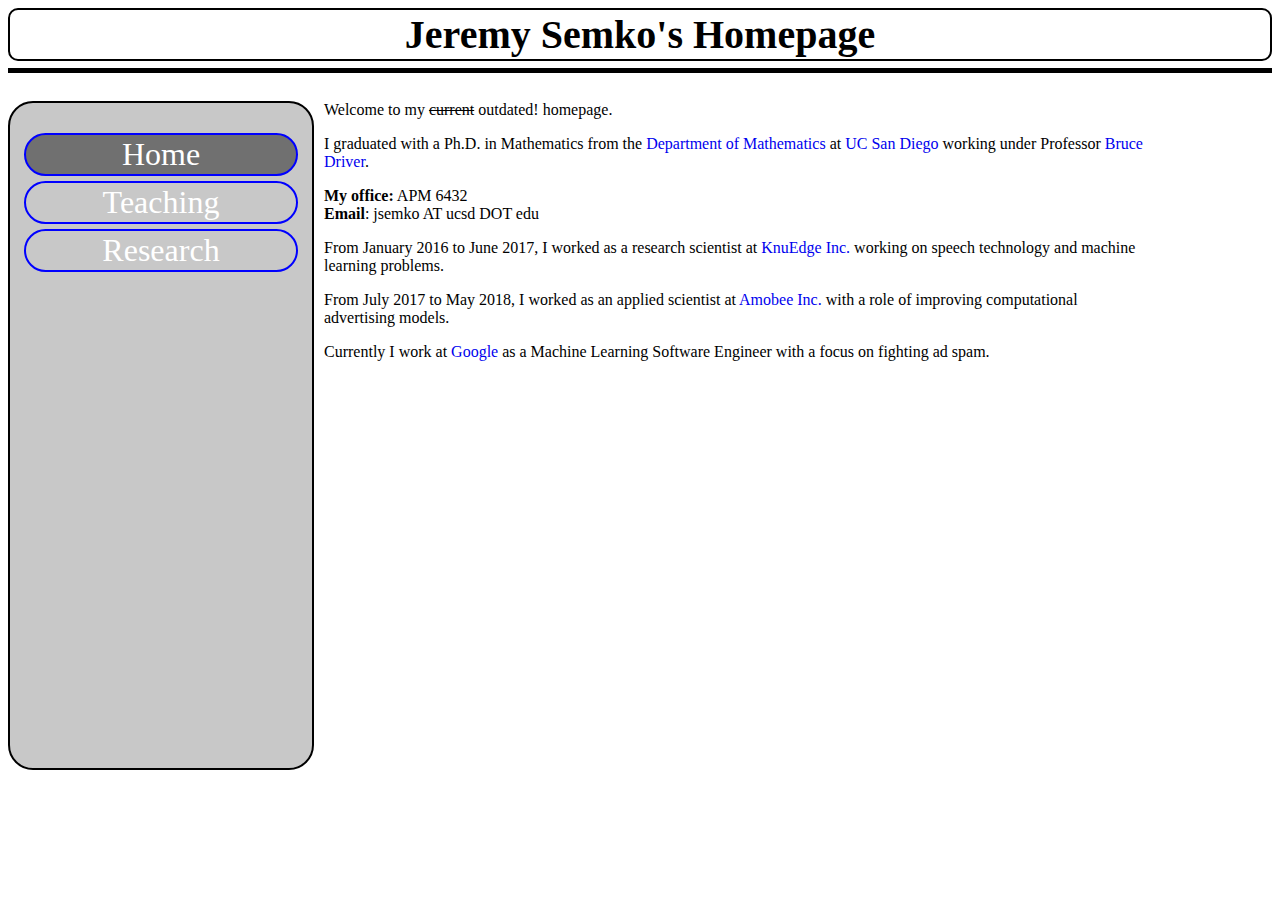
<file: index.html>
<html lang="en-US">
  <head>
    <title> Jeremy Semko's Homepage </title>
    <meta name=viewport content="width=device-width, initial-scale=1">
    <link rel="stylesheet" href="math.css">
  </head>



    <!-- Header -->
    <h1 class="serif1">Jeremy Semko's Homepage</h1>
    <hr noshade color=black size=5px align=left style="position:relative;top:-20px;">

    <!-- Navigation -->
    <nav id="nav">
      <ul>
        <li><a class="current-page" href="index.html">Home</a>
        <li><a href="teaching.html">Teaching</a>
        <li><a href="research.html">Research</a>
      </ul>
    </nav>

    <!-- Main Content -->
    <div id="main-content">
      <p>Welcome to my <strike>current</strike> outdated! homepage.</p>

      <p>I graduated with a Ph.D. in Mathematics from the <a
         href="http://math.ucsd.edu">Department of Mathematics</a> at <a
         href="http://www.ucsd.edu">UC San Diego</a> working under Professor <a
         href="http://math.ucsd.edu/~bdriver/">Bruce Driver</a>.
      </p>

      <p>
      <span title="Applied Physics and Mathematics"><b>My office:</b> APM 6432 </span><br/>
      <strong>Email</strong>: jsemko  AT ucsd DOT edu <br/>
      </p>

      <p>From January 2016 to June 2017, I worked as a research scientist at <a href="https://www.knuedge.com/">KnuEdge Inc.</a> working on
        speech technology and machine learning problems.
      </p>
      <p>From July 2017 to May 2018, I worked as an applied scientist at <a href="https://www.amobee.com/">Amobee Inc.</a> with a role of improving computational advertising models.
      </p>
      <p>Currently I work at <a href="https://www.google.com">Google</a> as a Machine Learning Software Engineer with a focus on fighting ad spam.
    </div>


        <script type="text/javascript">
var _gaq = _gaq || [];
_gaq.push(['_setAccount', 'UA-34582793-1']);
_gaq.push(['_trackPageview']);

(function() {
  var ga = document.createElement('script'); ga.type = 'text/javascript'; ga.async = true;
  ga.src = ('https:' == document.location.protocol ? 'https://ssl' : 'http://www') + '.google-analytics.com/ga.js';
  var s = document.getElementsByTagName('script')[0]; s.parentNode.insertBefore(ga, s);
})();
        </script>
  </body>
</html>
</file>
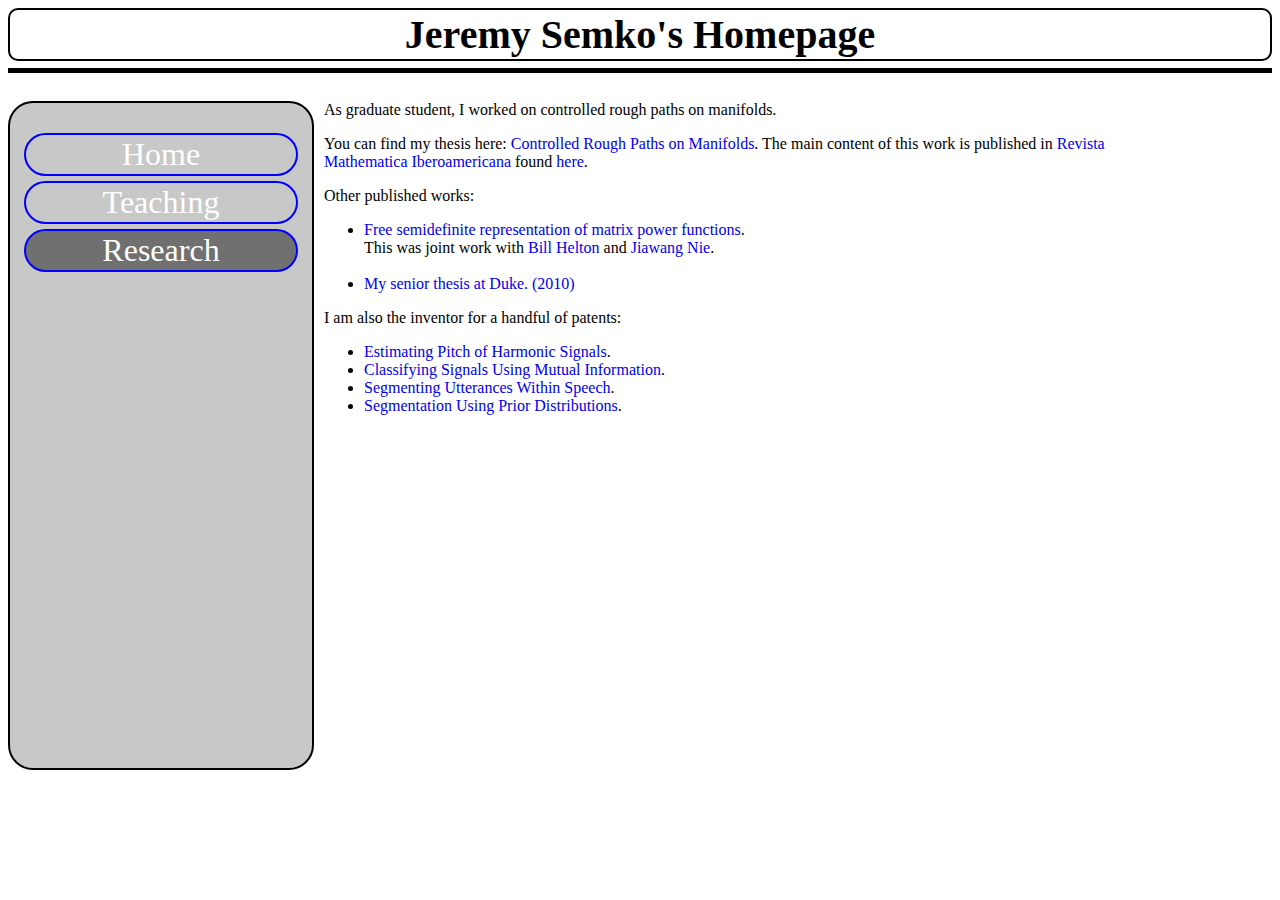
<file: research.html>
<html lang="en-US">
    <head>
    <title> Jeremy Semko's Homepage </title>
    <meta name=viewport content="width=device-width, initial-scale=1">
    <link rel="stylesheet" href="math.css">
    </head>

		 <!-- Header -->
        <h1 class="serif1">Jeremy Semko's Homepage</h1>
        <hr noshade color=black size=5px align=left style="position:relative;top:-20px;">

        <!-- Navigation -->
        <nav id="nav">
          <ul>
            <li><a href="index.html">Home</a>
            <li><a href="teaching.html">Teaching</a>
            <li><a  class="current-page" href="research.html">Research</a>
          </ul>
        </nav>
        <!-- Main Content -->
        <div id="main-content">
				<p>
			    As graduate student, I worked on controlled rough paths on manifolds.
        </p>
        <p>
        You can find my thesis here:

          <a href="http://www.math.ucsd.edu/~bdriver/DRIVER/Graduate_Students/Semko/SemkoThesis_Submission.pdf">Controlled Rough Paths on Manifolds</a>.
          The main content of this work is published
          in <a href="http://www.ems-ph.org/journals/journal.php?jrn=rmi">Revista Mathematica Iberoamericana</a> found 
          <a href="http://www.ems-ph.org/journals/show_abstract.php?issn=0213-2230&vol=33&iss=3&rank=6">here</a>.
				</p>
				<p>
				  Other published works:
				<br>
				<ul>
					<li>
					<a href="http://www.sciencedirect.com/science/article/pii/S0024379514006351">Free semidefinite representation of matrix power functions</a>.
					<br> This was joint work with <a href="http://www.math.ucsd.edu/~helton/">Bill Helton</a> and <a href="http://www.math.ucsd.edu/~njw/">Jiawang Nie</a>. 
					</li>
					<br>
					<li>
					<a href="http://www.siam.org/students/siuro/vol3/S01059.pdf">My senior thesis at Duke. (2010)</a>
					</li>
				</ul>

          I am also the inventor for a handful of patents:
          <br>
          <ul>
            <li>
              <a href="https://patents.google.com/patent/US20170294196A1/en">Estimating Pitch of Harmonic Signals</a>.
            </li>
            <li>
              <a href="https://patents.google.com/patent/US20170294192A1/en">Classifying Signals Using Mutual Information</a>.
            </li>
            <li>
              <a href="https://patents.google.com/patent/US20170294184A1/en">Segmenting Utterances Within Speech</a>.
            </li>
            <li>
              <a href="https://patents.google.com/patent/US20170294185A1/en">Segmentation Using Prior Distributions</a>.
            </li>
          </ul>

				</p>

		</div>
	</body>
</html>
</file>
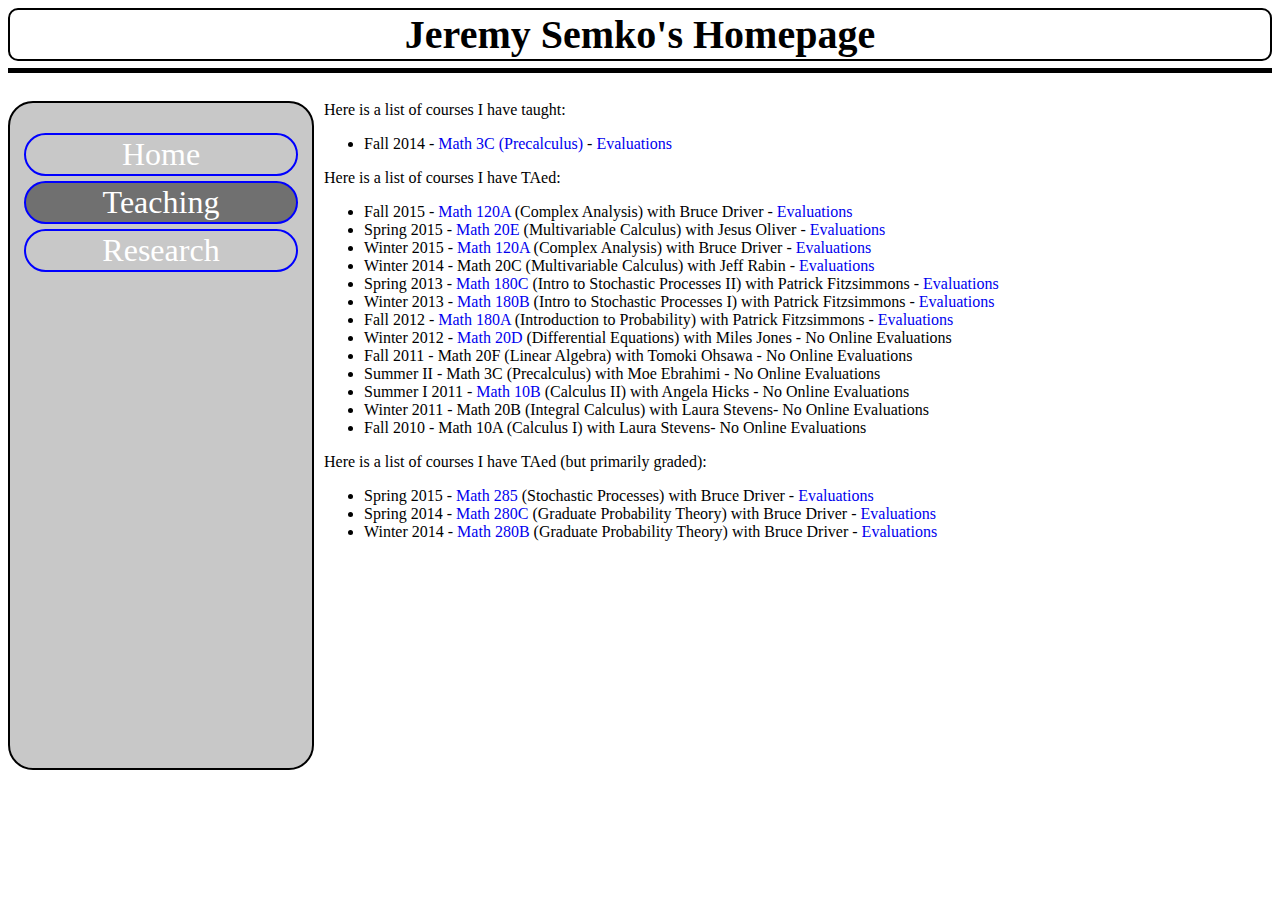
<file: teaching.html>
<html lang="en-US">
    <head>
    <title> Jeremy Semko's Homepage </title>
    <meta name=viewport content="width=device-width, initial-scale=1">
    <link rel="stylesheet" href="math.css">
    </head>
		 <!-- Header -->
        <h1 class="serif1">Jeremy Semko's Homepage</h1>
        <hr noshade color=black size=5px align=left style="position:relative;top:-20px;">

		<!-- Navigation -->
        <nav id="nav">
          <ul>
            <li><a  href="index.html">Home</a>
            <li><a  class="current-page" href="teaching.html">Teaching</a>
            <li><a href="research.html">Research</a>
          </ul>
        </nav>


        <!-- Main Content -->
        <div id="main-content">
				<p> Here is a list of courses I have taught:
					<ul>
					<li>Fall 2014 - <a href="precalc/index.html">Math 3C (Precalculus)</a> -
					<a href="Semko_Jeremy_CAPE_-_MATH_3C_-_Precalculus_[B01]_(Semko_Jeremy_Sean)_-_FA14B.pdf">Evaluations</a> </li>
					</ul>
					</p>
					<p>
					Here is a list of courses I have TAed:
					<ul>
					<li>Fall 2015 - <a href="http://www.math.ucsd.edu/~bdriver/120A-F2015/index.htm">Math 120A</a> (Complex Analysis) with Bruce Driver - 
					<a href="Semko_Jeremy_Student_ASE_Evaluation_-_MATH_120A_-_Elements_of_Complex_Analysis_[A00]_(Driver_Bruce_K)_-_FA15.pdf">Evaluations</a></li>
					<li>Spring 2015 - <a href="http://www.math.ucsd.edu/~jroliver/math20e/">Math 20E</a> (Multivariable Calculus) with Jesus Oliver - 
					<a href="Semko_Jeremy_Student_ASE_Evaluation_-_MATH_20E_-_Vector_Calculus_[A00]_(Oliver_Jesus_R)_-_SP15.pdf">Evaluations</a></li>
					<li>Winter 2015 - <a href="http://www.math.ucsd.edu/~bdriver/120A-W2015/index.htm">Math 120A</a> (Complex Analysis) with Bruce Driver - 
					<a href="Semko_Jeremy_Student_ASE_Evaluation_-_MATH_120A_-_Elements_of_Complex_Analysis_[A00]_(Driver_Bruce_K)_-_WI15.pdf">Evaluations</a></li>
					<li>Winter 2014 - Math 20C (Multivariable Calculus) with Jeff Rabin - 
					<a href="Semko_Jeremy_Student_ASE_Evaluation_-_MATH_20C_-_Calculus&Analyt_Geom_Sci&Engnr_[D00]_(Rabin_Jeffrey_Mark)_-_WI14.pdf">Evaluations</a></li>
					<li>Spring 2013 - <a href="http://math.ucsd.edu/~pfitz/spring13/180c/index.html">Math 180C</a> (Intro to Stochastic Processes II) with Patrick Fitzsimmons - 
					<a href="Semko_Jeremy_Student_ASE_Evaluation_-_MATH_180C_-_Intro_Stochastic_Processes_II_[A00]_(Fitzsimmons_Patrick_J)_-_SP13.pdf">Evaluations</a></li>
					<li>Winter 2013 - <a href="http://math.ucsd.edu/~pfitz/winter13/180b/index.html">Math 180B</a> (Intro to Stochastic Processes I) with Patrick Fitzsimmons - 
					<a href="Semko_Jeremy_Student_ASE_Evaluation_-_MATH_180B_-_Intro_Stochastic_Processes_I_[A00]_(Fitzsimmons_Patrick_J)_-_WI13.pdf">Evaluations</a></li>
					<li>Fall 2012 - <a href="http://math.ucsd.edu/~pfitz/fall12/180a/index.html">Math 180A</a> (Introduction to Probability) with Patrick Fitzsimmons - 
					<a href="Semko_Jeremy_Student_ASE_Evaluation_-_MATH_180A_-_Introduction_to_Probability_[A00]_(Fitzsimmons_Patrick_J)_-_FA12.pdf">Evaluations</a></li>
					<li>Winter 2012 - <a href="http://www.math.ucsd.edu/~mej005/math20DWI12/">Math 20D</a> (Differential Equations) with Miles Jones - No Online Evaluations</li>
					<li>Fall 2011 - Math 20F (Linear Algebra) with Tomoki Ohsawa - No Online Evaluations</li>
					<li>Summer II - Math 3C (Precalculus) with Moe Ebrahimi - No Online Evaluations</li>
					<li>Summer I 2011 - <a href="http://math.ucsd.edu/~ashicks/math10b.html">Math 10B</a> (Calculus II) with Angela Hicks - No Online Evaluations</li>
					<li>Winter 2011 - Math 20B (Integral Calculus) with Laura Stevens- No Online Evaluations</li>
					<li>Fall 2010 - Math 10A (Calculus I) with Laura Stevens- No Online Evaluations</li>
					</ul>
					Here is a list of courses I have TAed (but primarily graded):
					<ul>
					<li>Spring 2015 - <a href="http://www.math.ucsd.edu/~bdriver/285_S2015/index.htm">Math 285</a> (Stochastic Processes) with Bruce Driver - 
					<a href="Semko_Jeremy_Student_ASE_Evaluation_-_MATH_285_-_Stochastic_Processes_[A00]_(Driver_Bruce_K)_-_SP15.pdf">Evaluations</a></li>
					<li>Spring 2014 - <a href="http://www.math.ucsd.edu/~bdriver/280_13-14webs/index.htm">Math 280C</a> (Graduate Probability Theory) with Bruce Driver - 
					<a href="Semko_Jeremy_Student_ASE_Evaluation_-_MATH_280C_-_Probability_Theory_[A00]_(Driver_Bruce_K)_-_SP14.pdf">Evaluations</a></li>
					<li>Winter 2014 - <a href="http://www.math.ucsd.edu/~bdriver/280_13-14webs/index.htm">Math 280B</a> (Graduate Probability Theory) with Bruce Driver - 
					<a href="Semko_Jeremy_Student_ASE_Evaluation_-_MATH_280B_-_Probability_Theory_[A00]_(Driver_Bruce_K)_-_WI14.pdf">Evaluations</a></li>
					</ul>
					</p>
					<p>
					</p>






			</div>
	<script type="text/javascript">
  		var _gaq = _gaq || [];
  		_gaq.push(['_setAccount', 'UA-34582793-1']);
 		_gaq.push(['_trackPageview']);

  		(function() {
    			var ga = document.createElement('script'); ga.type = 'text/javascript'; ga.async = true;
    			ga.src = ('https:' == document.location.protocol ? 'https://ssl' : 'http://www') + '.google-analytics.com/ga.js';
    			var s = document.getElementsByTagName('script')[0]; s.parentNode.insertBefore(ga, s);
  		})();
	</script>
	</body>
</html>
</file>
<file: math.css>
body {
  font-family: "Times New Roman", Times, serif;
  background-color:#FFF;
}


/* Links */
a:visited {
  color:orange;
}
a:hover {
  color:red;
  text-decoration:underline;
}
a {
text-decoration:none;
}
a.but:hover {
  color:#FFFFFF;
  text-decoration:none;
}

/* Body Fonts */
.serif1, .serif2 {
text-align: center; }
.serif1 {
  font-size:40px;
  background-color: rgb(255, 255, 255);
  padding:1px;
  border: 2px solid;
  border-radius: 10px;
}
.serif2 { font-size:30px; }

/* Nav */
#nav {
  background-color: rgb(200, 200, 200 );
  border: 2px solid;
  border-radius: 25px;
  float:left;
  margin-right:10px;
  padding:1px;
  text-align: center;
  width:25%;
  height:75%;
  max-width:300px;
}
#nav ul { padding: 1vw; }
#nav li {
  list-style: none;
  display: block;
}

/* Nav Buttons */
#nav a {
  border:2px solid blue;
  border-radius: 25px;
  font-family: "Times New Roman", Times, serif;
  font-size:2.5vw;
  padding:1px;
  margin-bottom:5px;
  color:#FFFFFF;
  display: block;
  max-width:300px;
}
#nav a:hover {
  background-color:#b0b0b0;
  text-decoration: none;
}
#nav a:active {
  background-color:#787878;
}
#nav .current-page {
  background-color:#707070;
  color:#FFFFFF
}

/* Main Content */
#main-content {
  float: left;
  width: 65%;
}
#main-content p:first-child {
  margin-top: 0;
}
</file>
